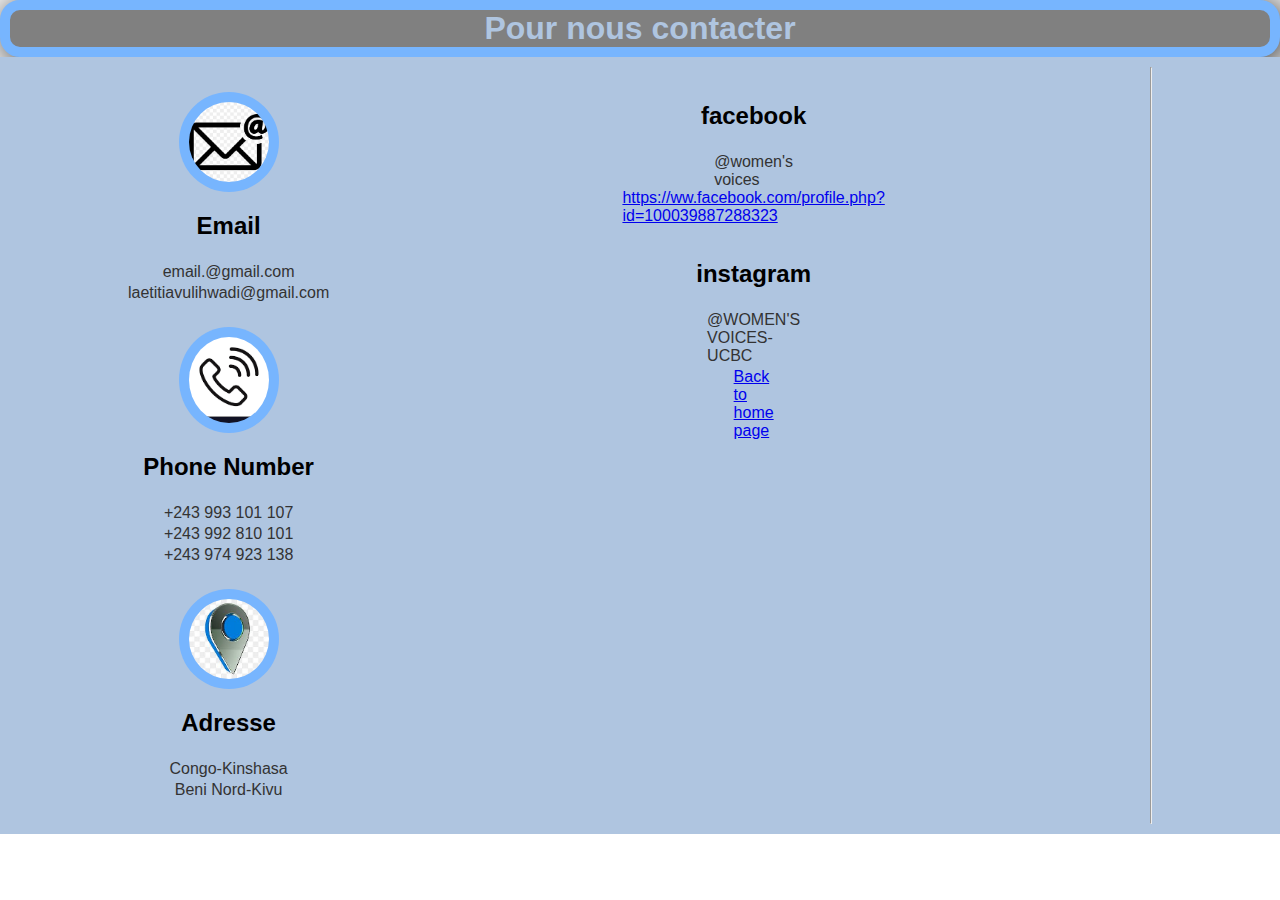
<file: contact.html>
<!DOCTYPE html>
<html lang="en">
<head>
    <meta charset="UTF-8">
    <meta http-equiv="X-UA-Compatible" content="IE=edge">
    <meta name="viewport" content="width=device-width, initial-scale=1.0">
    <title>Contact</title>
    <link rel="stylesheet" href="CSS/Monfischier.css">
</head>
<body>
  <div class="titre">
  <h1>Pour nous contacter</h1>
  </div>
<main class="services-list">
  <section class="left">
    <div class="service">
        <img src="images/téléchargé (1).png" alt="">
        <h2>Email</h2>
        <p>email.@gmail.com</p>
        <p>laetitiavulihwadi@gmail.com</p>
      </div>
      <div class="service">
        <img src="images/téléchargé.png" alt="">
        <h2>Phone Number</h2>
        <p>+243 993 101 107</p>
        <p>+243 992 810 101</p>
        <P>+243 974 923 138</P>
      </div>
      <div class="service">
        <img src="images/images (20).jpg" alt="">
        <h2>Adresse</h2>
        <p>Congo-Kinshasa</p>
        <p>Beni Nord-Kivu</p>
      </div>
      </section>

      <section class="right">
      <div class="service">
        <h2>facebook</h2>
        <p>@women's voices</p>
        <a href="#">https://ww.facebook.com/profile.php?id=100039887288323</a>
      
      </div>
      <div class="service" id="serv">
        <h2>instagram</h2>
        <p>@WOMEN'S VOICES-UCBC</p>
        <p> <a href="index.html"> Back to home page</a></p>
      </section>
      
        <hr>
      </div>
     
      
</main>
</body>
<script>
  document.getElementById("serv").addEventListener("copy",(e)=>{
    document.getElementById("serv").innerText=""
  })
</script>
</html>
</file>
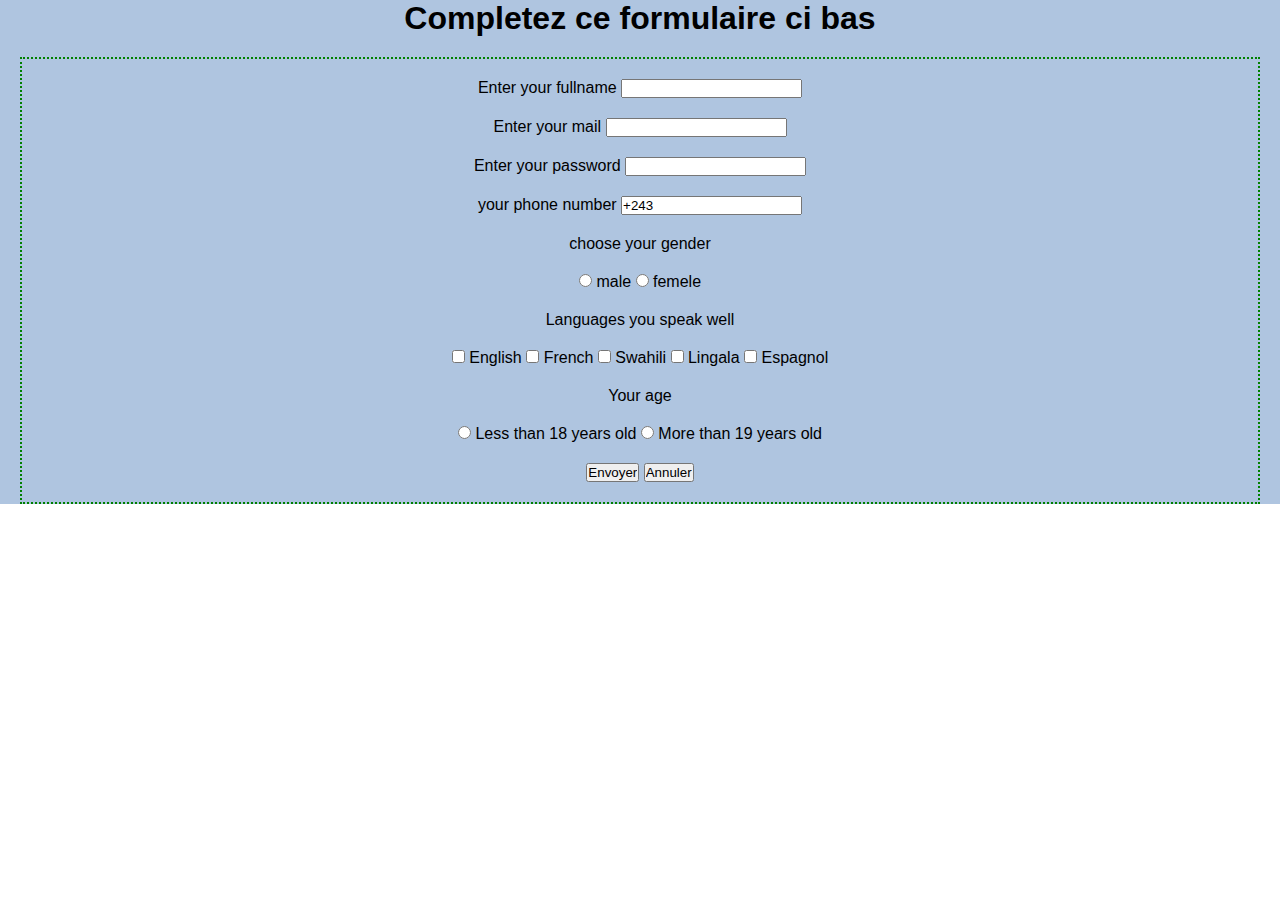
<file: enregistrer.html>
<!DOCTYPE html>
<html lang="en">
<head>
    <meta charset="UTF-8">
    <meta http-equiv="X-UA-Compatible" content="IE=edge">
    <meta name="viewport" content="width=device-width, initial-scale=1.0">
    <title>Document</title>
    <link rel="stylesheet" href="CSS/Monfischier.css">
</head>
<body>
    
  
    
    <section class=" forms">
        <h1 >Completez ce formulaire ci bas</h1>
        <div class="tout">
    <div>
        <label for="idname"> Enter your fullname</label>
        <input type="text" name="name" id="idname">
    </div>

    <div>
        <label for="idemail">Enter your mail</label>
        <input type="email" name="Gmail" id="idemail">
    </div>
    <div>
        <label for="idpwd"> Enter your password</label>
        <input type="password" name="password" id="idpwd">
    </div>
    <div>
        <label for="idnum"> your phone number</label>
        <input type="tel" name="numro" id="idnum" value="+243">
    </div>
    <div>
    <label for="idgenre"> choose your gender</label>
    </div> 
    <div>
    <input type="radio" name="genrem" id="idgenre">
    <label for="idgenre">male</label>
    <input type="radio" name="genref" id="idgenre">
    <label for="idgenre">femele</label>
    </div>
    <div>
        <label for="idlanguage"> Languages you speak well</label>

    </div>

    <div>
        <input type="checkbox" name="genrem" id="idgenre">
        <label for="idlanguage">English</label>
        <input type="checkbox" name="genref" id="idgenre">
        <label for="idlanguage">French</label>
        <input type="checkbox" name="genref" id="idgenre">
        <label for="idgenre">Swahili</label>
        <input type="checkbox" name="genrem" id="idgenre">
        <label for="idgenre">Lingala</label>
        <input type="checkbox" name="genref" id="idgenre">
        <label for="idgenre">Espagnol</label>


    </div>
   <div>
        <label for="idlanguage"> Your age</label>
    </div>
    <div>
        <input type="radio" name="genrem" id="idgenre">
        <label for="idgenre">Less than 18 years old</label>
        <input type="radio" name="genref" id="idgenre">
        <label for="idgenre">More than 19 years old</label>
    
   
</div>

<div>
    <input type="submit" value="Envoyer">
    <input type="reset"  value="Annuler">
    
</div>
</div>


</section>

   
</body>
</html>
</file>
<file: CSS/Monfischier.css>
header{
    display: flex;
    align-items: center;
    justify-content: space-between;
    position: fixed;
    padding: 0% 10%;
    height: 100px;
    top: 0;
    left: 0;
    right: 0;
    background-color:#77B5FE;
    box-shadow: 2px 2px 20px black  ;
}
body{
    position: relative;
}
.menu{
    padding: 0% 10%;
    display: flex;
    }
    .menu li{
        margin: 50px 10px;
        list-style: none;
        
    }
   .menu a:hover{
        text-decoration: none;
    color:yellow;}
    span{
        color: yellow;
    }
    *{
        margin: 0%;
        padding: 0%;
        box-sizing: border-box;
        font-family: popping,sans-serif;
       
    }
    
    #aboutus{
        padding: 10% 5% 5% 5%;
        background-color:  #afc5e0 ;
        
       }
    #aboutus h2{
      margin-top: 20px;
        text-align: center;
        padding-bottom: 10px;
        color: rgb(140, 62, 62);
     }
    #aboutus h2:hover{
        color:blue
        }
    .droit img{
   
    width: 500px;
    height: 400px;
    

   }
   div .client{
    font-size: 50px;
   }
   #aboutus div .gauche p{
        margin-right: 50%;
      
   }
    #aboutus p{
       text-align: justify;
       font-size: 150%;
       color:rgb(72, 72, 104)
       
    }
    
    .contact button{
        background-color:#77B5FE;
        margin-top: 30px;
        padding: 5px 10px;
        transition: 0.5s;
         position: relative;
        cursor: pointer;
        border: 10px solid gray;
        box-shadow: 2px 2px 20px green

        
    }

      /* contact page6*/
      
          
    main {
        background-color: rgba(0, 0, 0, 0.05);
        padding: 2% 0% 0% 0%;
        background-color:#afc5e0;
      }
      
      main.services-list {
        padding: 10px 10%;
        display: grid;
        grid-template-columns: auto 12px auto;
        gap: 3px;
        justify-content: space-between;
       
        }
        .left{
          flex-basis: 300px;
         
        }
        .right{
          flex-basis: 300px;
          margin-left: 20px;
        }
      
      .service img {
        width: 100px;
        background-color:#77B5FE   ;
        padding: 10px;
        border-radius: 50%;
        margin-bottom: 10px;
        
       
      }
      
      .service {
        width: 100%;
        display: flex;
        align-items: center;
        justify-content: center;
        flex-direction: column;
        margin: 25px auto;
      }
      .service h2{
        padding: 10px;
        margin-bottom: 10px;
        

      }
      
      .service p {
        color: #333;
        font-size: 100%;
        text-align: left;
        padding-top: 3px;
      }
      
     
     .titre h1{
      color:#afc5e0;
      border: 10px solid #77B5FE ;
      border-radius: 20px;
      text-align: center;
      background-color: gray;
      box-shadow: 5px 5px 40px black
     }
      /* vission page6*/
    ol{
      padding: 20px;
      
  }
  #vision{
      margin: 30px;
  }
  .nosVisions{
    background-image: url(../images/IMG_5354.jpg);
  }
  #vision a{
    font-size: 30px;
  }
  @font-face{
    font-family: laety; src: url("../picture.ttf");
}
  
  #vision h2{
    color:brown;
    text-decoration: dashed;
    font-size: 50px;
    text-align: center;
    border: 10PX dotted #77B5FE ;
    border-radius: 50%;
    box-shadow: 10px 10px 15px  #333;
  }
  #vision p{
    font-size: 150%;
    text-align: justify;
    margin-top: 15px;
  }
  .liste li{
    background-color:rgb(38, 121, 121);
    font-family: laety;
    font-size: 150%;
    border-radius: 50px;
    
  }
  .devise{
    color:rgb(9, 78, 78);
  }
  .devise span{
    color: brown;
  }
 /* mission page6*/
 
 #mission{
 margin: 20px 10px 10px 10px;
 text-align: center;
 border: 5px solid yellowgreen;
 border-radius: 50px;
 
 font-size: 30px;
 background-image: url(../images/IMG_5354.jpg);
 backdrop-filter: blur(6px);
 background-size: cover;
 background-position: center;
 background-repeat: no-repeat;
 color: white;
 }
 #mission>section{
  background: rgba(0, 0, 0, 0.541);
 }
 .home{
  font-size: 30px;
 }
 #mission span{
 color:white;
 }
 #mission h1{
  color: green;
 }
 #mission button{
  background-color: white;
  border: 10px solid gray;
  box-shadow: 10px 10px 15px  green;
  margin-bottom: 20px;
 }
      /* Activité page6*/
    .allActivite{
      background-image: url(../images/DSC_0243.jpg);
      background-size: cover;
      background-position: center;
      background-repeat: no-repeat;
       
      }
      
      #activité a:hover{
        color: brown
        ;
      }
 #activité{
        padding: 20px;
       
        }
  #activité h2{
    margin-top: 10px;
    color: rgb(140, 62, 62);
    text-align: center;
  }
  #activité p{
    margin-top: 10px;
    text-align: justify;
  }
 #activité ul {
 
  margin-top: 50px;
 display: grid;
grid-template-columns: 2fr 2fr;
grid-template-rows: 2fr 2fr 2fr;
gap:15px;

font-size: 150%;
}
#activité li{
 background-color: #77B5FE
}

      /* enregidtrer page6*/
      .forms{
        background-color:#afc5e0;
      }
      .forms h1{
        text-align: center;
      }
      .tout{
        border: 2px dotted green;
        text-align: center;
      }
      .forms div{
        margin: 20px;
      
      }
      .image{
      display: grid;
      grid-template-columns: 2fr 2fr ;
      grid-template-rows: 2fr 2fr ;
      gap: 15px;
      width: 10px;
      height: 15px;

      }
</file>
